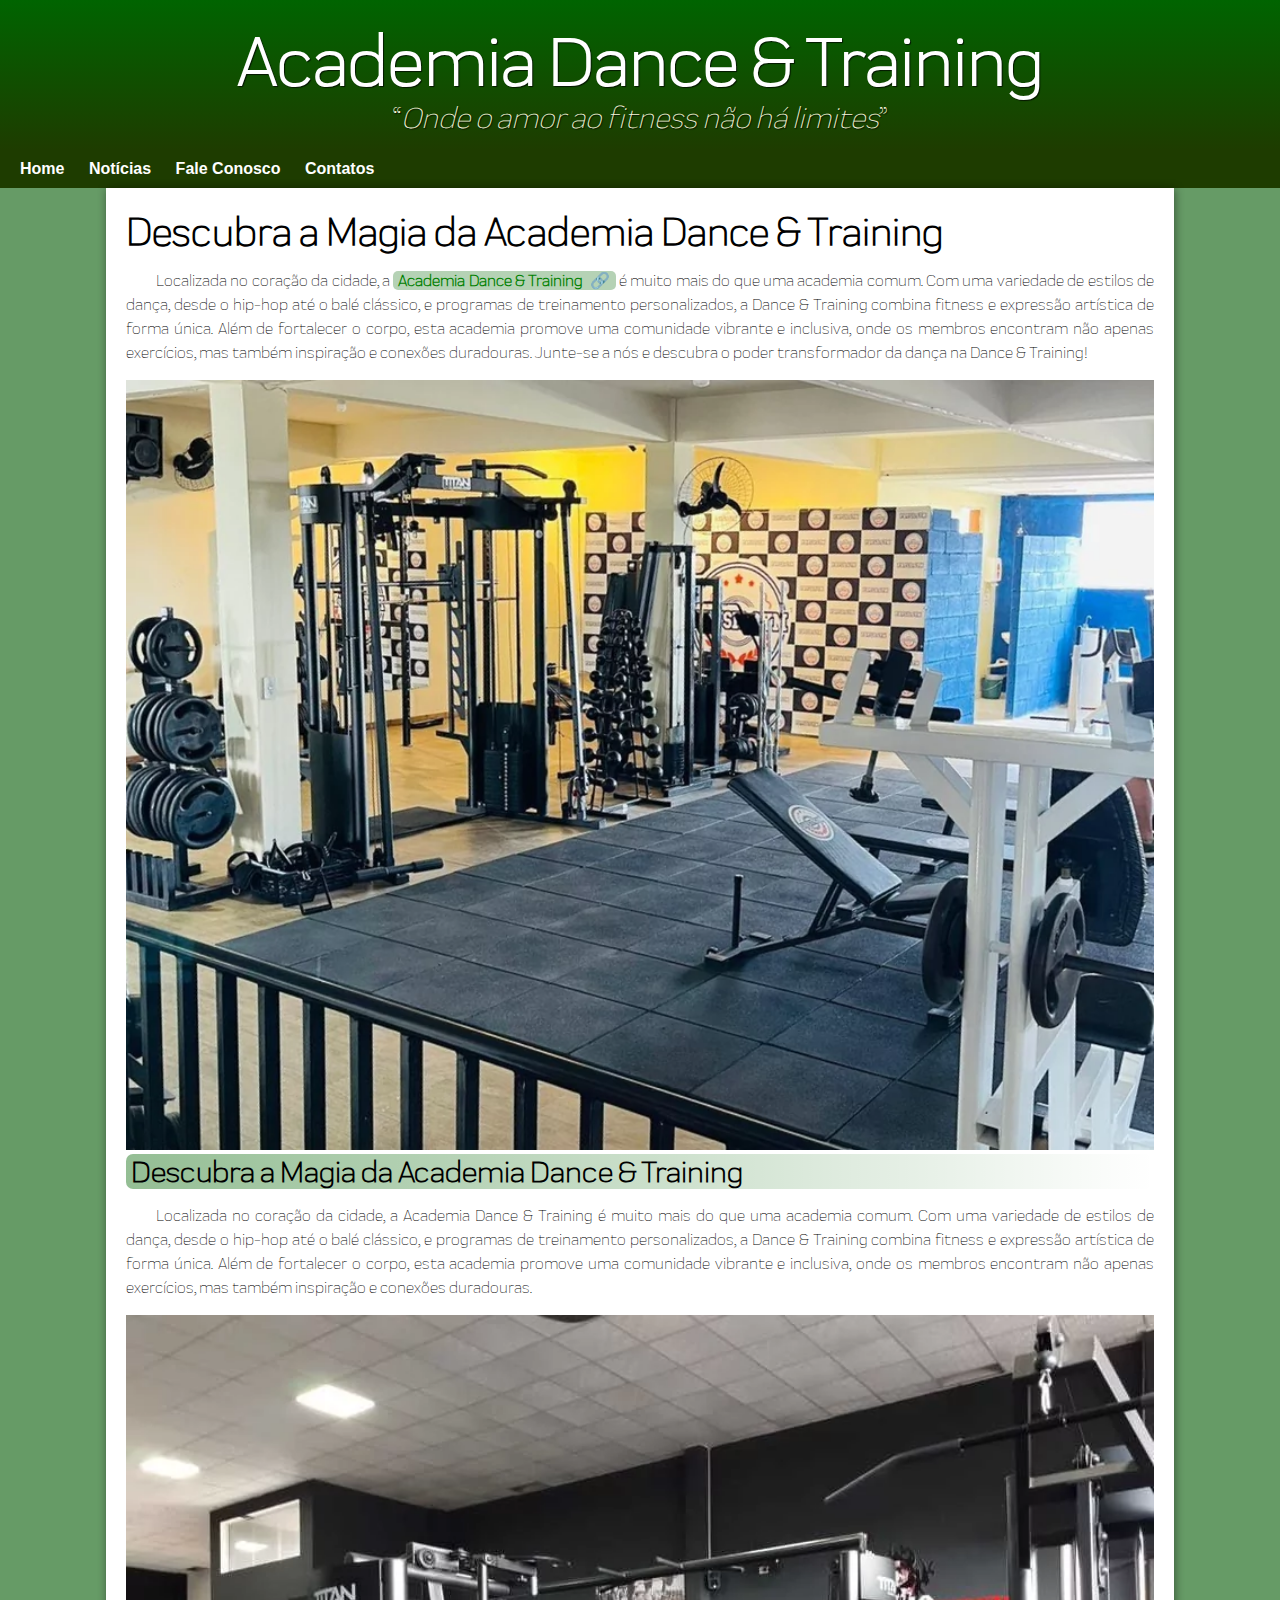
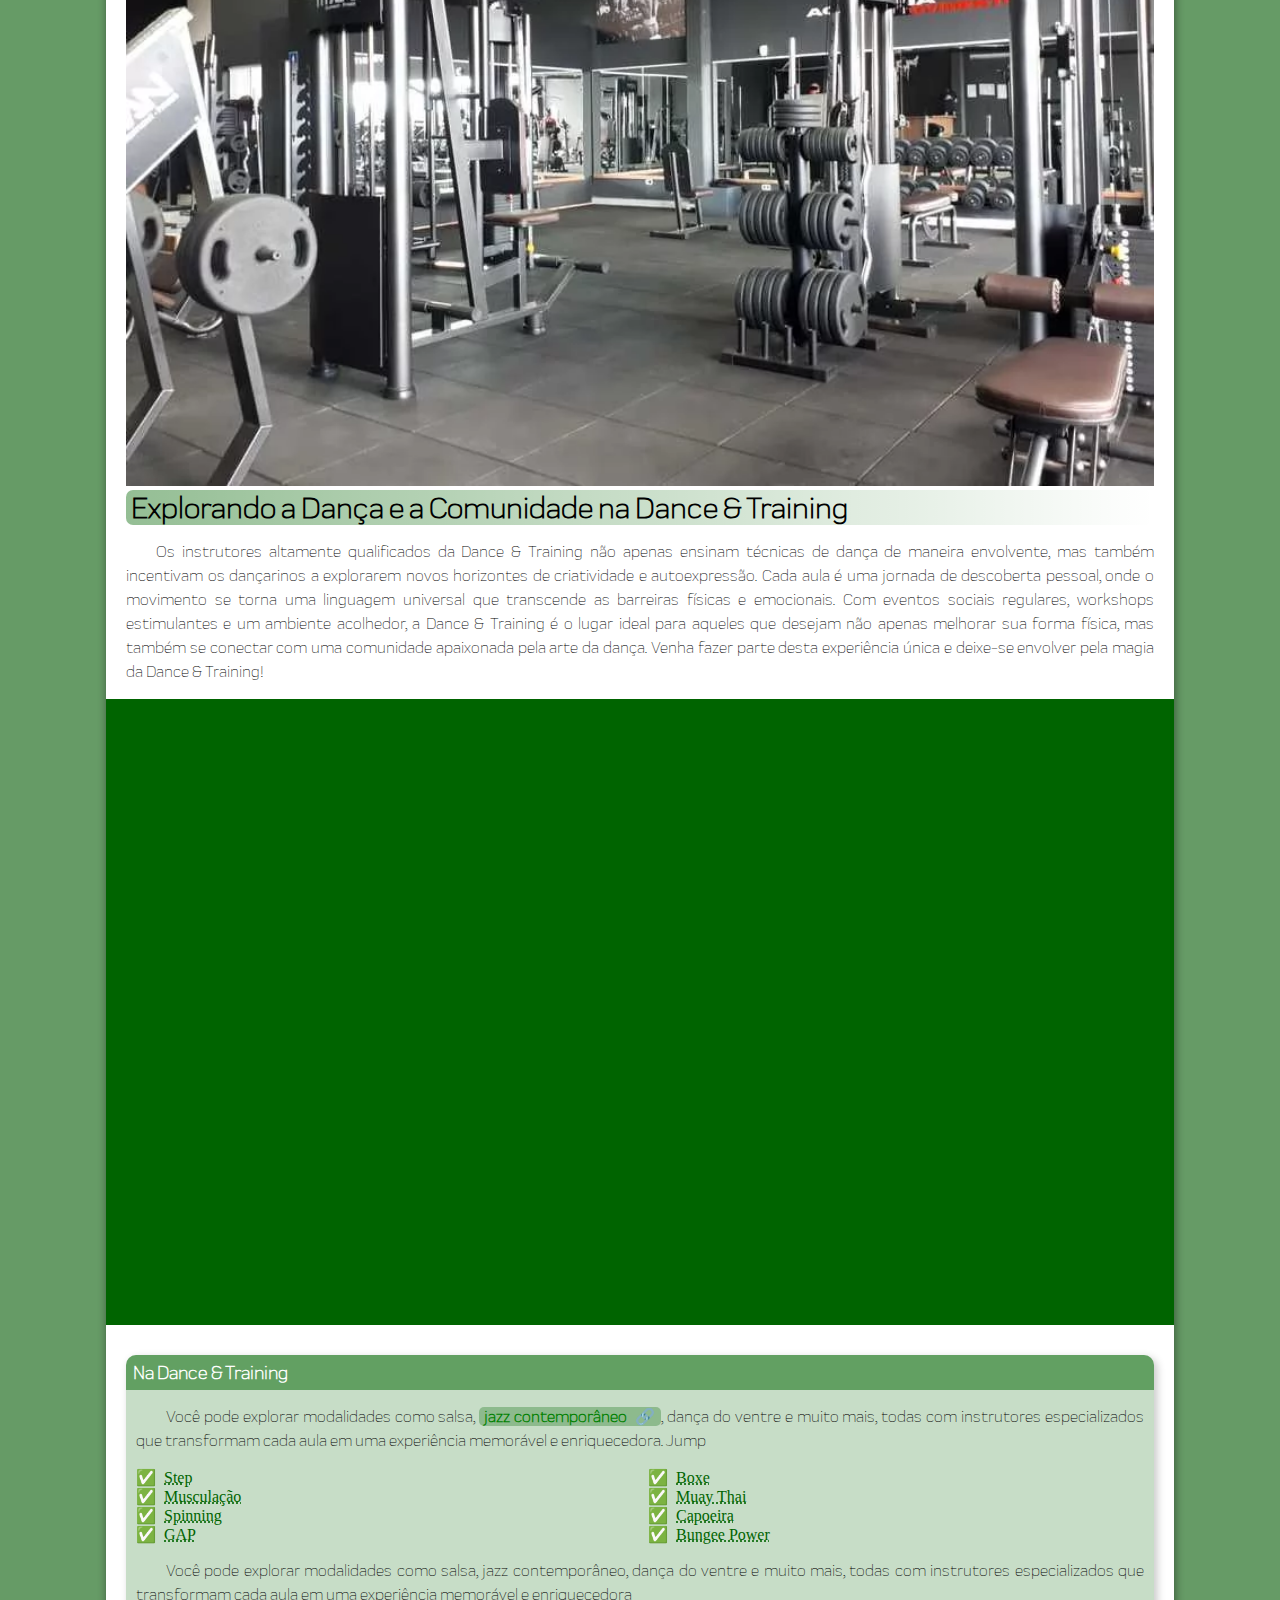
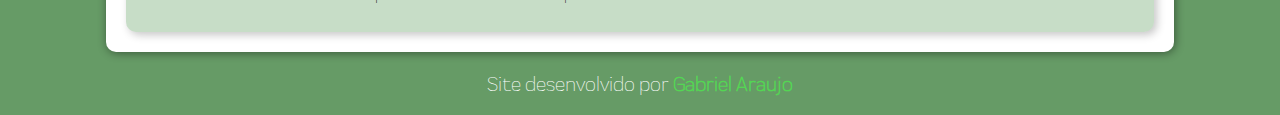
<file: index.html>
<!DOCTYPE html>
<html lang="pt-br">
<head>
    <meta charset="UTF-8">
    <meta name="viewport" content="width=device-width, initial-scale=1.0">
    <title>Dance & Training</title>
    <link rel="shortcut icon" href="Midia/icon_dc0e4238926dfab0ffc776564bfd2f7e.ico" type="logo academia">
    <link rel="stylesheet" href="estilo/styles.css">
</head>
<body>
    <header>
        <h1>Academia Dance & Training</h1>
        <p><q><i>Onde o amor ao fitness não há limites</i></q></p>
    </header>

    <nav>
        <a href="">Home</a>
        <a href="">Notícias</a>
        <a href="">Fale Conosco</a>
        <a href="">Contatos</a>
    </nav>

    <main>
        <article>

            <h1>Descubra a Magia da Academia Dance & Training</h1>

            <p>
                Localizada no coração da cidade, a <strong><a class="stronger" href="https://www.google.com/localservices/prolist?g2lbs=AOHF13mayACigky41w2WyEmhKZl0-K8CLDk4DPz-BKf8eJzFUniM_UOJw3ClSfNs77r5NvavT-Y76qVDVajyd_hrHRgbaSCgwklrCVBrvJhvrKNQzISKvnPzyX2uEdp2sDCyx1XDKqVC&hl=pt-BR&gl=br&ssta=1&q=DANCE%20TRAINING%20ACADEMIA&oq=DANCE%20TRAINING%20ACADEMIA&slp=[base64]&src=2&spp=[base64]&serdesk=1&lrlstt=1719871162554&ved=2ahUKEwiapuOs64aHAxUDqZUCHUC_DzsQvS56BAgYEAE&scp=[base64]%3D" target="_blank">Academia Dance & Training</a></strong> é muito mais do que uma academia comum. Com uma variedade de estilos de dança, desde o hip-hop até o balé clássico, e programas de treinamento personalizados, a Dance & Training combina fitness e expressão artística de forma única. Além de fortalecer o corpo, esta academia promove uma comunidade vibrante e inclusiva, onde os membros encontram não apenas exercícios, mas também inspiração e conexões duradouras. Junte-se a nós e descubra o poder transformador da dança na Dance & Training!
                
            </p>

            <img src="Midia/x_lg_-oeNj7PMUEVvTNjf_ZkH7mCLkAcQm35d.webp" width="200px" alt="foto" class="pequeno.img">
            <h2>Descubra a Magia da Academia Dance & Training</h2>
            <p>Localizada no coração da cidade, a Academia Dance & Training é muito mais do que uma academia comum. Com uma variedade de estilos de dança, desde o hip-hop até o balé clássico, e programas de treinamento personalizados, a Dance & Training combina fitness e expressão artística de forma única. Além de fortalecer o corpo, esta academia promove uma comunidade vibrante e inclusiva, onde os membros encontram não apenas exercícios, mas também inspiração e conexões duradouras.</p>

            <img src="Midia/x_lg_5brQMqYPChNzC4JYJJ57sK6Oi9ChbGcT.webp" width="500"  alt="foto">

            <h2>Explorando a Dança e a Comunidade na Dance & Training</h2>

            <p>Os instrutores altamente qualificados da Dance & Training não apenas ensinam técnicas de dança de maneira envolvente, mas também incentivam os dançarinos a explorarem novos horizontes de criatividade e autoexpressão. Cada aula é uma jornada de descoberta pessoal, onde o movimento se torna uma linguagem universal que transcende as barreiras físicas e emocionais. Com eventos sociais regulares, workshops estimulantes e um ambiente acolhedor, a Dance & Training é o lugar ideal para aqueles que desejam não apenas melhorar sua forma física, mas também se conectar com uma comunidade apaixonada pela arte da dança. Venha fazer parte desta experiência única e deixe-se envolver pela magia da Dance & Training!</p>

            <div class="video"><iframe width="560" height="315" src="https://www.youtube.com/embed/l2UDgpLz20M?si=Nm1O_Zzt3W74jQvV" title="YouTube video player" frameborder="0" allow="accelerometer; autoplay; clipboard-write; encrypted-media; gyroscope; picture-in-picture; web-share" referrerpolicy="strict-origin-when-cross-origin" allowfullscreen></iframe></div>

            <aside>

                <h3>Na Dance & Training</h3>
                
                
                 <p>
                     Você pode explorar modalidades como salsa, <a class="stronger" href="https://escolamusicartchapeco.com.br/glossario/o-que-e-jazz-contemporaneo/" target="_blank"><strong>jazz contemporâneo</strong></a>, dança do ventre e muito mais, todas com instrutores especializados que transformam cada aula em uma experiência memorável e enriquecedora.
                                     Jump
                 </p>
                <ul>
                    <li><abbr title="Modalidade de treino">Step</abbr></li>
                    <li><abbr title="Modalidade de treino">Musculação</abbr></li>
                    <li><abbr title="Modalidade de treino">Spinning</abbr></li>
                    <li><abbr title="Modalidade de treino">GAP</abbr></li>
                    <li><abbr title="Modalidade de treino">Boxe</abbr></li>
                    <li><abbr title="Modalidade de treino">Muay Thai</abbr></li>
                    <li><abbr title="Modalidade de treino">Capoeira</abbr></li>
                    <li><abbr title="Modalidade de treino">Bungee Power</abbr></li>
                </ul>

                <p>
                    Você pode explorar modalidades como salsa, jazz contemporâneo, dança do ventre e muito mais, todas com instrutores especializados que transformam cada aula em uma experiência memorável e enriquecedora
                </p>

            </aside>


        </article>
    </main>

    <footer>
        <p>Site desenvolvido por <strong><a href="https://www.instagram.com/gabrielaraujo_s2/" target="_blank">Gabriel Araujo</a></strong></p>
    </footer>
</body>
</html>
</file>
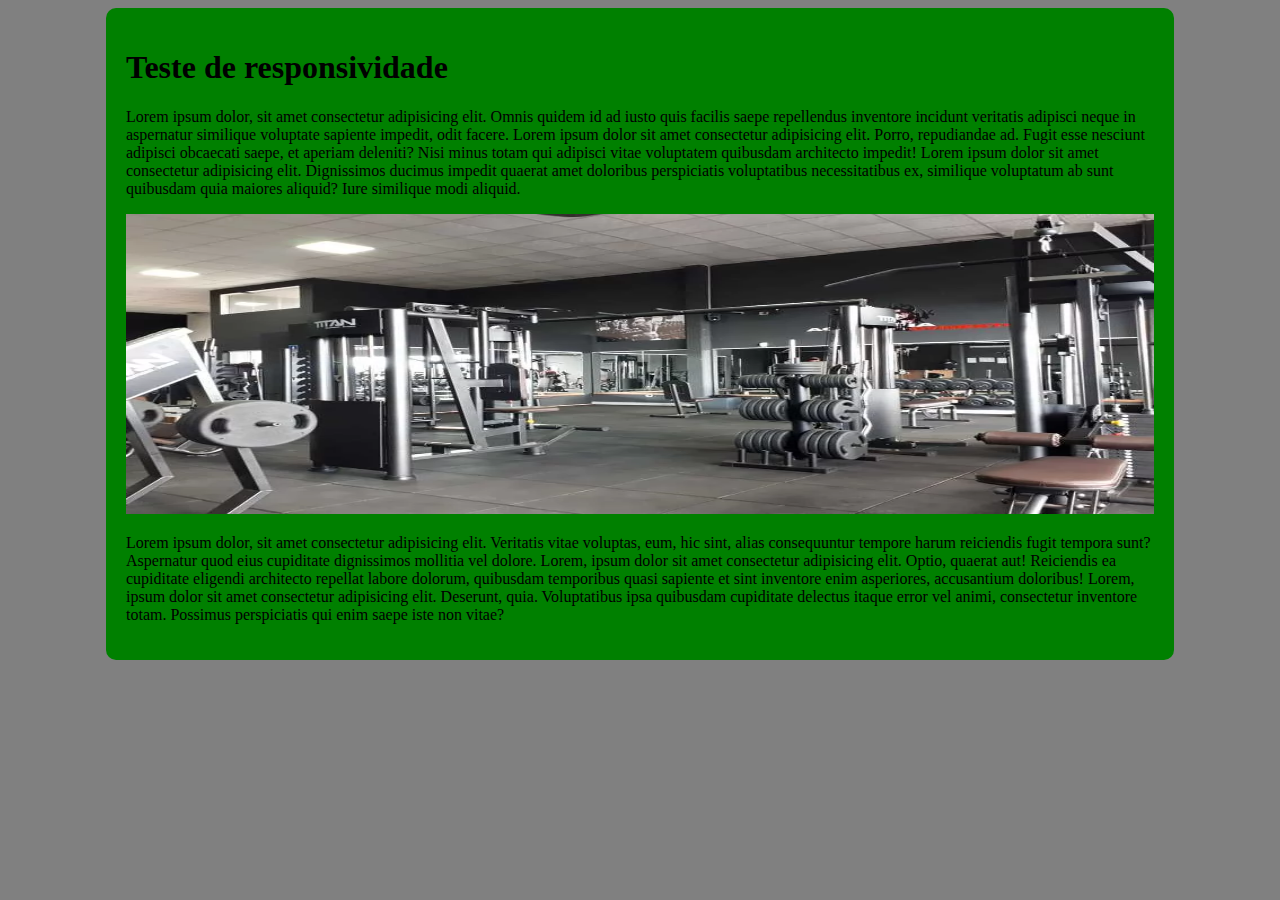
<file: responsivo.html>
<!DOCTYPE html>
<html lang="pt-br">
<head>
    <meta charset="UTF-8">
    <meta name="viewport" content="width=device-width, initial-scale=1.0">
    <title>Teste de responsividade</title>
    <style>
        body {
            background-color: gray;
        }
        main {
            background-color: green;
            padding: 20px;
            border-radius: 10px;
            max-width: 1028px;
            min-width: 280px;
            margin: auto;
            

        }

        img {
            width: 100%;
        }
    </style>
</head>
<body>
    <main>
        <h1>Teste de responsividade</h1>
        <p>Lorem ipsum dolor, sit amet consectetur adipisicing elit. Omnis quidem id ad iusto quis facilis saepe repellendus inventore incidunt veritatis adipisci neque in aspernatur similique voluptate sapiente impedit, odit facere. Lorem ipsum dolor sit amet consectetur adipisicing elit. Porro, repudiandae ad. Fugit esse nesciunt adipisci obcaecati saepe, et aperiam deleniti? Nisi minus totam qui adipisci vitae voluptatem quibusdam architecto impedit! Lorem ipsum dolor sit amet consectetur adipisicing elit. Dignissimos ducimus impedit quaerat amet doloribus perspiciatis voluptatibus necessitatibus ex, similique voluptatum ab sunt quibusdam quia maiores aliquid? Iure similique modi aliquid.</p>
        <img src="Midia/x_lg_5brQMqYPChNzC4JYJJ57sK6Oi9ChbGcT.webp" width="1000px" height="300px" alt="asd">
        <p>Lorem ipsum dolor, sit amet consectetur adipisicing elit. Veritatis vitae voluptas, eum, hic sint, alias consequuntur tempore harum reiciendis fugit tempora sunt? Aspernatur quod eius cupiditate dignissimos mollitia vel dolore. Lorem, ipsum dolor sit amet consectetur adipisicing elit. Optio, quaerat aut! Reiciendis ea cupiditate eligendi architecto repellat labore dolorum, quibusdam temporibus quasi sapiente et sint inventore enim asperiores, accusantium doloribus! Lorem, ipsum dolor sit amet consectetur adipisicing elit. Deserunt, quia. Voluptatibus ipsa quibusdam cupiditate delectus itaque error vel animi, consectetur inventore totam. Possimus perspiciatis qui enim saepe iste non vitae?</p>
    </main>
</body>
</html>
</file>
<file: estilo/styles.css>
@charset "UTF-8";

@import url('https://fonts.googleapis.com/css2?family=Bebas+Neue&display=swap');

@font-face {
    font-family: 'GYM';
    src: url(../fontes/Praktika-Light.otf) format(opentype)
}

:root {
    --cor0: rgba(0, 89, 0, 0.6);
    --fontepadrao:"Bebas Neue", sans-serif;
    --fonteGYM: 'GYM'
}

* {
    margin: 0px;
    padding: 0px;
}

body {
    background-color: rgba(0, 89, 0, 0.6);
    
}

header {
    background-image: linear-gradient(to bottom, darkgreen, rgb(30, 60, 0));
    min-height: 150px;
    text-align: center;

}

nav {
    background-color: rgb(30, 60, 0);
    padding: 10px;
    font-family: Arial, Helvetica, sans-serif;
}

nav a {
    color: white;
    text-decoration: none;
    font-weight: bolder;
    padding: 10px;
    transition-duration: 0.5s;
    border-radius: 5px;

}

nav a:hover {
    background-color: darkgreen;
    color: rgb(30, 60, 0);

}



header > h1 {
    font-family: 'GYM';
    color: white;
    font-size: 70px;
    font-weight: bold;
    padding-top: 20px;
    text-shadow: 1px 1px 1px rgba(0, 0, 0, 0.73);
}

header > p {
    color: beige;
    font-family: var(--fonteGYM), arial;
    margin-top: 10px;
    font-size: 30px;
    font-weight: lighter;
    margin: auto;
    text-shadow: 1px 1px 1px rgba(0, 0, 0, 0.73);
}



main {
    background-color: white;
    min-width: 280px;
    max-width: 1028px;
    margin: auto;
    box-shadow: 1px 1px 10px rgba(0, 0, 0, 0.449);
    padding: 20px;
    border-bottom-left-radius: 10px;
    border-bottom-right-radius: 10px;

}

main p {
    margin: 15px 0px;
    text-align: justify;
    text-indent: 30px;
    line-height: 1.5em;
}

a.stronger {
    font-weight: bold;
    color: green;
    text-decoration: none;
    background-color: rgba(0, 100, 0, 0.29);
    border-radius: 5px;
    padding-right: 5px;
    padding-left: 5px;
}

a.stronger::after {
    content: '\00A0\00A0\🔗';
}

.stronger:hover {
    color: white;
    transition-duration: 0.3s;
    background-color: rgba(0, 100, 0, 0.516);
}

main h2 {
    font-family: var(--fonteGYM);
    background-image: linear-gradient(to right,rgba(0, 100, 0, 0.419),transparent);
    border-radius: 7px;
    padding-left: 5px;
    font-size: 30px;
}
img {
    width: 100%;
}

main  h1 {
    font-family: 'GYM';
    font-size: 40px;
}

main p {
    font-family: 'GYM';
}

main img .pequeno.img {
    width: 30%;
    margin: auto;
}

div.video {
    background-color: darkgreen;
    position: relative;
    padding: 20px;
    margin: 0px -20px 30px -20px;
    padding-bottom: 59%;
}

div.video > iframe {
    position: absolute;
    top: 5%;
    left: 5%;
    width: 90%;
    height: 90%;
}



aside {
    background-color: rgba(0, 100, 0, 0.221);
    border-radius: 10px;
    padding: 10px;
    box-shadow: 3px 3px 8px rgba(0, 0, 0, 0.223);
}
 
aside ul {
    list-style-position: inside;
    columns: 2;
    list-style-type: '\✅\00A0\00A0';
}

aside > h3 {
    font-family: var(--fonteGYM);
    background-color: rgba(0, 100, 0, 0.505);
    margin: -10px -10px 0px -10px;
    padding: 7px;
    border-radius: 10px 10px 0px 0px;
    color: white;
}

aside > ul >li {
    color: darkgreen;
    text-decoration: none;
    font-size: 16px;
}

footer {
    padding: 20px;
}

footer p {
    text-align: center;
    font-size: 20px;
    color: white;
    font-family: var(--fonteGYM);
    
}

footer a {
    text-decoration: none;
    color: rgba(70, 255, 70, 0.608)

}

footer a:hover {
    color: white;
    transition-duration: 0.5s;
    

}
</file>
